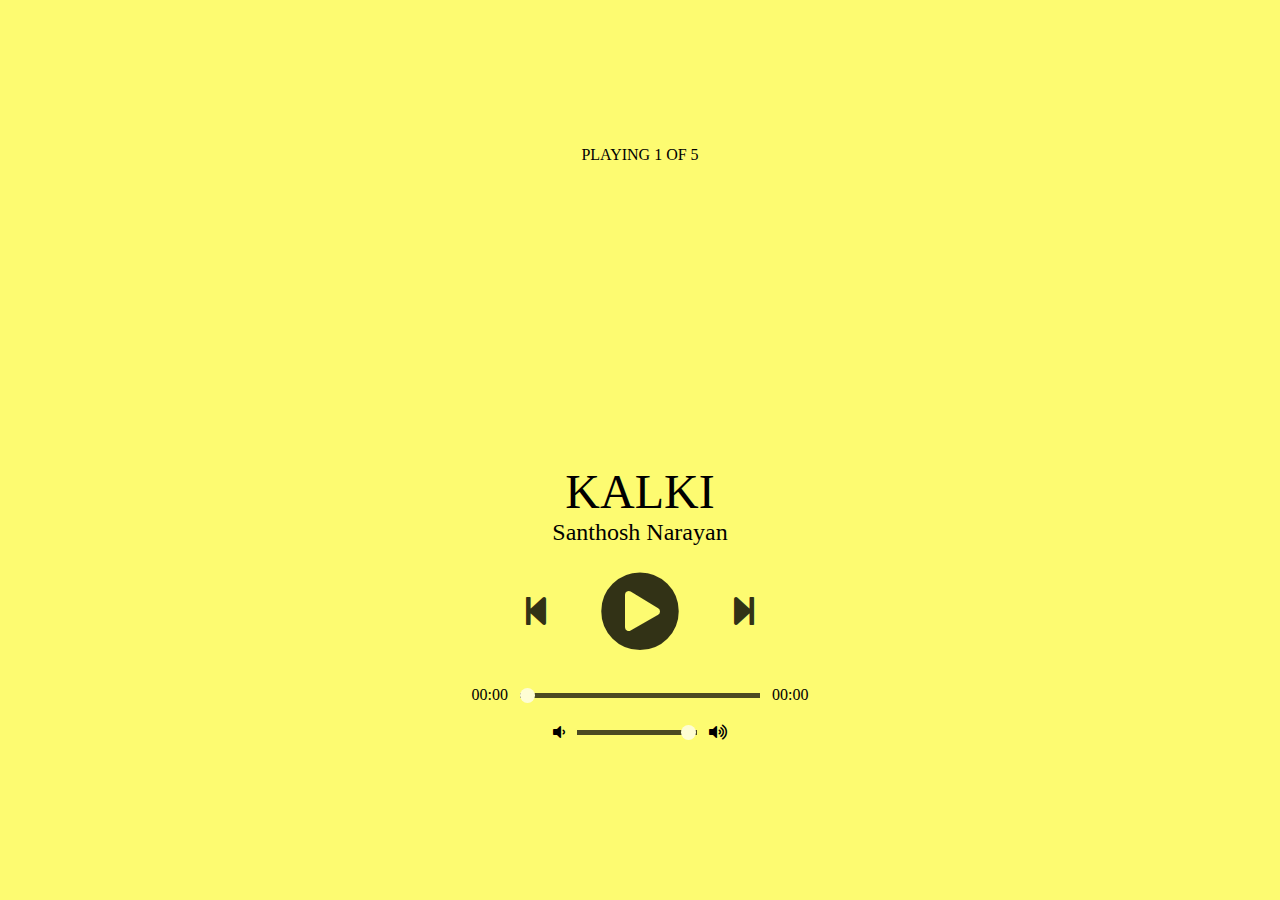
<file: MUSICPLAYER/index.html>
<!DOCTYPE html>
<html lang="en">
<head>
<title>MUSIC PLAYER</title>
<link rel="stylesheet"
		href=
"https://cdnjs.cloudflare.com/ajax/libs/font-awesome/5.13.0/css/all.min.css">

<link rel="stylesheet" type="text/css" href="style.css">
</head>
<body>
<div class="player">

	<div class="details">
	<div class="now-playing">PLAYING x OF y</div>
	<div class="track-art"></div>
	<div class="track-name">Track Name</div>
	<div class="track-artist">Track Artist</div>
	</div>

	<div class="buttons">
	<div class="prev-track" onclick="prevTrack()">
		<i class="fa fa-step-backward fa-2x"></i>
	</div>
	<div class="playpause-track" onclick="playpauseTrack()">
		<i class="fa fa-play-circle fa-5x"></i>
	</div>
	<div class="next-track" onclick="nextTrack()">
		<i class="fa fa-step-forward fa-2x"></i>
	</div>
	</div>

	<div class="slider_container">
	<div class="current-time">00:00</div>
	<input type="range" min="1" max="100"
		value="0" class="seek_slider" onchange="seekTo()">
	<div class="total-duration">00:00</div>
	</div>

	<div class="slider_container">
	<i class="fa fa-volume-down"></i>
	<input type="range" min="1" max="100"
		value="99" class="volume_slider" onchange="setVolume()">
	<i class="fa fa-volume-up"></i>
	</div>
</div>

<script src="main.js"></script>
</body>
</html>
</file>
<file: MUSICPLAYER/style.css>
body {
    background-color: lightgreen;
    
    transition: background-color .5s;
    }
    
    .player {
    height: 95vh;
    display: flex;
    align-items: center;
    flex-direction: column;
    justify-content: center;
    }
    
    .details {
    display: flex;
    align-items: center;
    flex-direction: column;
    justify-content: center;
    margin-top: 25px;
    }
    
    .track-art {
    margin: 25px;
    height: 250px;
    width: 250px;
    background-image: URL(
        "https://www.channels.app/wp-content/uploads/2020/03/Black-headset-laying-on-the-yellow-surface.jpg");
    background-size: cover;
    background-position: center;
    border-radius: 15%;
    }
    
    .now-playing {
    font-size: 1rem;
    }
    
    .track-name {
    font-size: 3rem;
    }
    
    .track-artist {
    font-size: 1.5rem;
    }
    
    .buttons {
    display: flex;
    flex-direction: row;
    align-items: center;
    }
    
    .playpause-track,
    .prev-track,
    .next-track {
    padding: 25px;
    opacity: 0.8;
    
    transition: opacity .2s;
    }

    .playpause-track:hover,
    .prev-track:hover,
    .next-track:hover {
    opacity: 1.0;
    }
    
    .slider_container {
    width: 75%;
    max-width: 400px;
    display: flex;
    justify-content: center;
    align-items: center;
    }
    
    .seek_slider, .volume_slider {
    -webkit-appearance: none;
    -moz-appearance: none;
    appearance: none;
    height: 5px;
    background: black;
    opacity: 0.7;
    -webkit-transition: .2s;
    transition: opacity .2s;
    }
    
    .seek_slider::-webkit-slider-thumb,
    .volume_slider::-webkit-slider-thumb {
    -webkit-appearance: none;
    -moz-appearance: none;
    appearance: none;
    width: 15px;
    height: 15px;
    background: white;
    cursor: pointer;
    border-radius: 50%;
    }
    
    .seek_slider:hover,
    .volume_slider:hover {
    opacity: 1.0;
    }
    
    .seek_slider {
    width: 60%;
    }
    
    .volume_slider {
    width: 30%;
    }
    
    .current-time,
    .total-duration {
    padding: 10px;
    }
    
    i.fa-volume-down,
    i.fa-volume-up {
    padding: 10px;
    }
    
    i.fa-play-circle,
    i.fa-pause-circle,
    i.fa-step-forward,
    i.fa-step-backward {
    cursor: pointer;
    }
</file>
